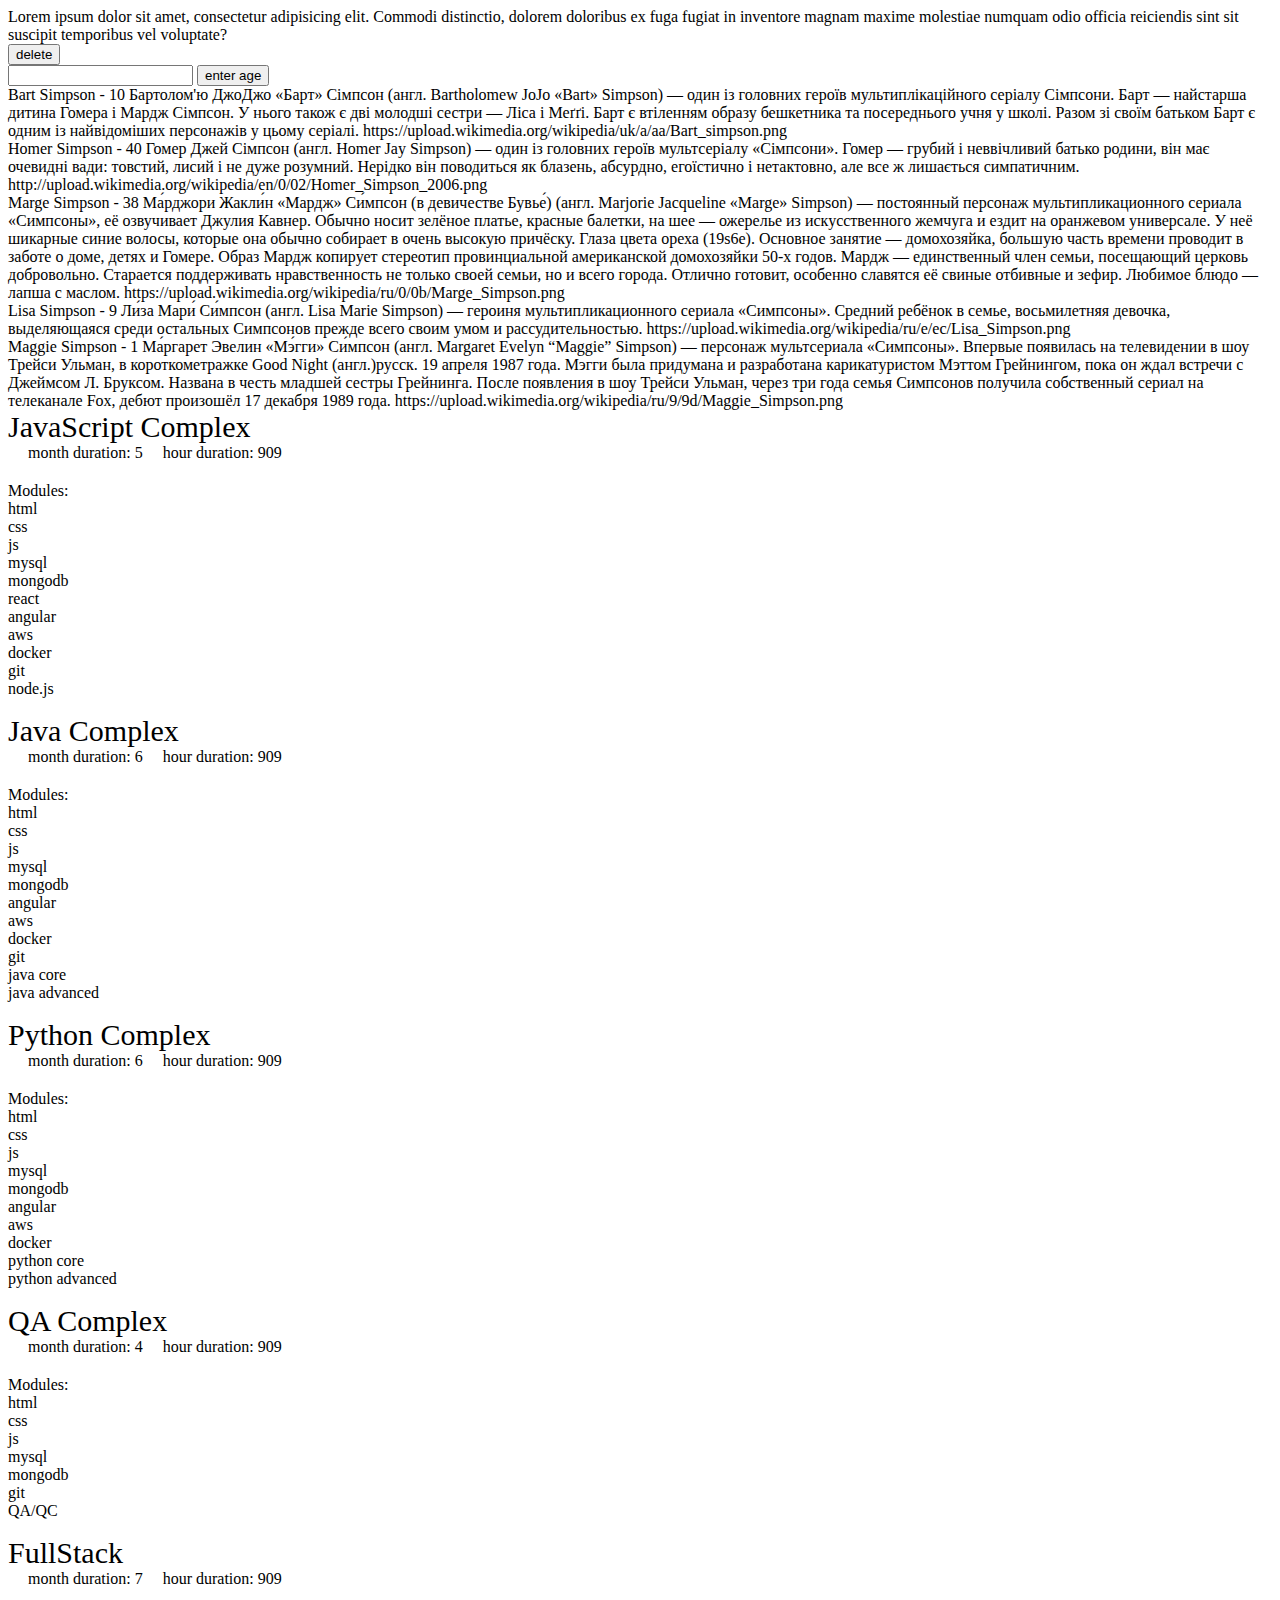
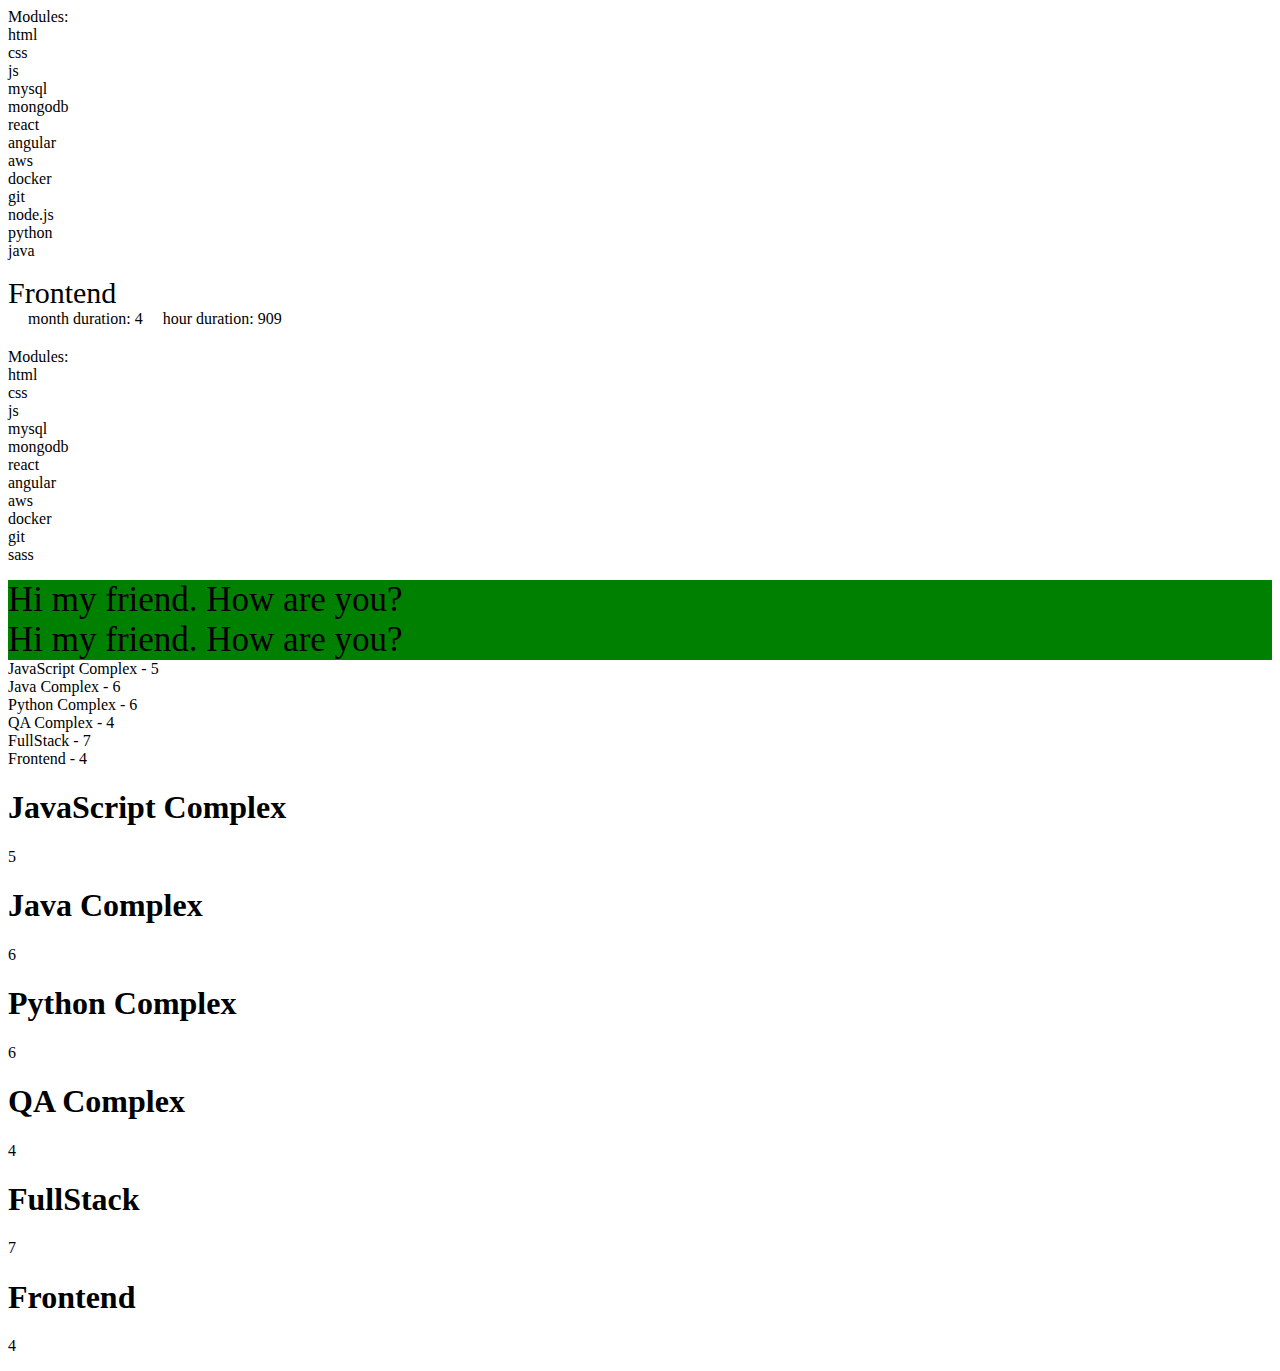
<file: hw9/index.html>
<!doctype html>
<html lang="en">
<head>
  <meta charset="UTF-8">
  <meta name="viewport"
        content="width=device-width, user-scalable=no, initial-scale=1.0, maximum-scale=1.0, minimum-scale=1.0">
  <meta http-equiv="X-UA-Compatible" content="ie=edge">
  <title>Document</title>
</head>
<body>

<div id = 'text'>
  Lorem ipsum dolor sit amet, consectetur adipisicing elit. Commodi distinctio, dolorem doloribus ex fuga fugiat in inventore magnam maxime molestiae numquam odio officia reiciendis sint sit suscipit temporibus vel voluptate?
</div>
<button id="btn">delete</button>
<br>


<form name="form1">
  <input type="number" name="age">

  <button>enter age</button>

</form>





<script src="main.js"></script>
</body>
</html>
</file>
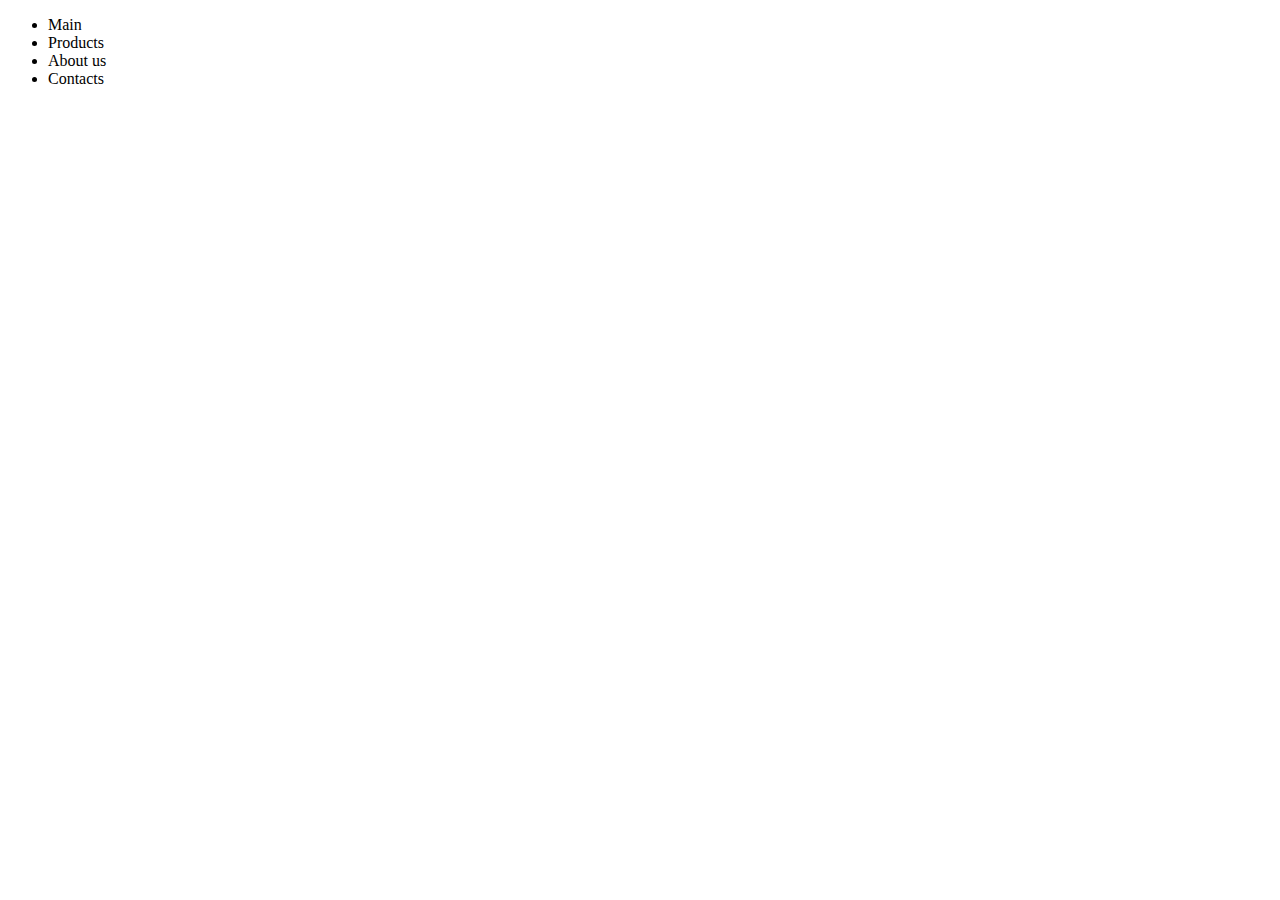
<file: hw9/template1.html>
<!doctype html>
<html lang="en">
<head>
  <meta charset="UTF-8">
  <meta name="viewport"
        content="width=device-width, user-scalable=no, initial-scale=1.0, maximum-scale=1.0, minimum-scale=1.0">
  <meta http-equiv="X-UA-Compatible" content="ie=edge">
  <title>Title</title>
</head>
<body>
<ul class="menu"></ul>
<script src="main2.js"></script>
</body>
</html>
</file>
